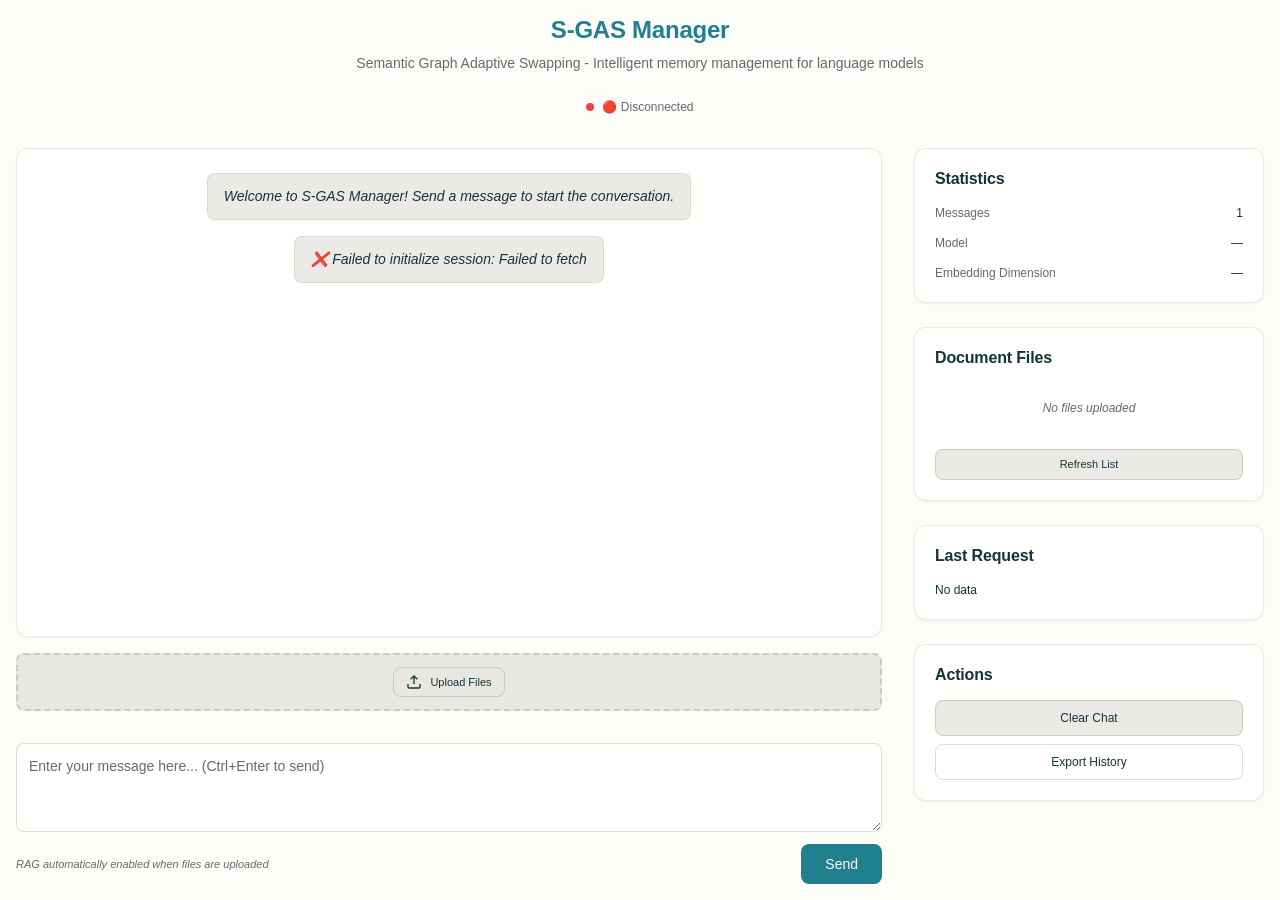
<file: static/index.html>
<!DOCTYPE html>
<html lang="en">
<head>
    <meta charset="UTF-8">
    <meta name="viewport" content="width=device-width, initial-scale=1.0">
    <title>S-GAS Manager Interface</title>
    <link rel="stylesheet" href="/static/css/main.css">
</head>
<body>
    <div class="container">
        <header class="header">
            <h1 class="title">S-GAS Manager</h1>
            <p class="subtitle">
                Semantic Graph Adaptive Swapping - Intelligent memory management for language models
            </p>
            
            <div class="status-indicator">
                <div id="statusDot" class="status-dot"></div>
                <span id="statusText" class="status-text">Connecting to server...</span>
            </div>
        </header>

        <main class="main">
            <div class="chat-container">
                <div id="chatMessages" class="chat-messages">
                    <div class="message system-message">
                        <div class="message-content">
                            Welcome to S-GAS Manager! Send a message to start the conversation.
                        </div>
                    </div>
                </div>
                
                <div class="message-form">
                    <div id="spinner" class="spinner hidden">
                        <div class="spinner-dot"></div>
                        <div class="spinner-dot"></div>
                        <div class="spinner-dot"></div>
                    </div>

                    <!-- File Upload Section -->
                    <div class="file-upload-section">
                        <div class="file-upload-area">
                            <input type="file" id="fileInput" accept=".pdf,.txt,.docx,.doc" multiple hidden>
                            <button type="button" id="uploadButton" class="btn btn--outline btn--sm upload-button">
                                <svg width="16" height="16" viewBox="0 0 24 24" fill="none" stroke="currentColor" stroke-width="2">
                                    <path d="M21 15v4a2 2 0 0 1-2 2H5a2 2 0 0 1-2-2v-4"></path>
                                    <polyline points="17,8 12,3 7,8"></polyline>
                                    <line x1="12" y1="3" x2="12" y2="15"></line>
                                </svg>
                                Upload Files
                            </button>
                            <div id="fileList" class="file-list hidden"></div>
                        </div>
                    </div>
                    
                    <form id="messageForm" class="input-container">
                        <textarea 
                            id="messageInput" 
                            placeholder="Enter your message here... (Ctrl+Enter to send)"
                            rows="3"
                        ></textarea>
                        
                        <div class="form-controls">
                            <div class="rag-info">
                                <span class="rag-status-text">RAG automatically enabled when files are uploaded</span>
                            </div>
                            
                            <button type="submit" id="sendButton" class="send-button">
                                Send
                            </button>
                        </div>
                    </form>
                </div>
            </div>
            
            <aside class="sidebar">
                <div class="sidebar-section">
                    <h3>Statistics</h3>
                    <div class="stats-grid">
                        <div class="stat-item">
                            <span class="stat-label">Messages</span>
                            <span id="messageCount" class="stat-value">0</span>
                        </div>
                        <div class="stat-item">
                            <span class="stat-label">Model</span>
                            <span id="modelName" class="stat-value">—</span>
                        </div>
                        <div class="stat-item">
                            <span class="stat-label">Embedding Dimension</span>
                            <span id="embeddingDim" class="stat-value">—</span>
                        </div>
                    </div>
                </div>

                <div class="sidebar-section">
                    <h3>Document Files</h3>
                    <div id="uploadedFiles" class="uploaded-files">
                        <p class="no-files-text">No files uploaded</p>
                    </div>
                    <button id="refreshFiles" class="btn btn--secondary btn--sm btn--full-width">
                        Refresh List
                    </button>
                </div>
                
                <div class="sidebar-section">
                    <h3>Last Request</h3>
                    <div id="requestInfo" class="request-info">
                        No data
                    </div>
                </div>
                
                <div class="sidebar-section">
                    <h3>Actions</h3>
                    <div class="action-buttons">
                        <button id="clearChat" class="btn btn--secondary btn--full-width">
                            Clear Chat
                        </button>
                        <button id="exportChat" class="btn btn--outline btn--full-width">
                            Export History
                        </button>
                    </div>
                </div>
            </aside>
        </main>
    </div>
    
    <script src="/static/js/main.js"></script>
</body>
</html>
</file>
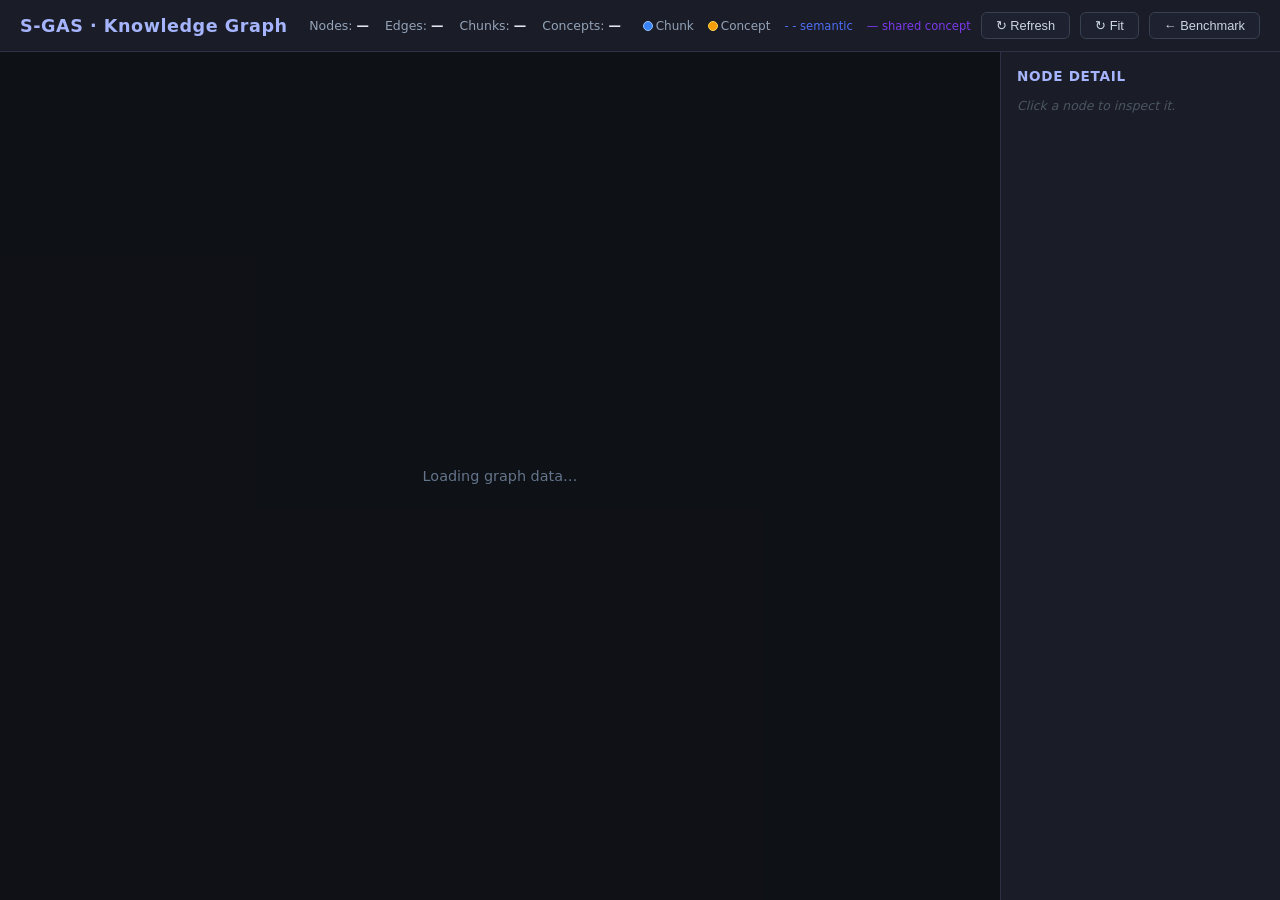
<file: static/graph.html>
<!DOCTYPE html>
<html lang="en">
<head>
    <meta charset="UTF-8">
    <meta name="viewport" content="width=device-width, initial-scale=1.0">
    <title>S-GAS Knowledge Graph</title>
    <link rel="stylesheet" href="/static/css/graph.css">
</head>
<body>

<header>
    <h1>S-GAS · Knowledge Graph</h1>
    <div id="stats-bar">
        <div class="stat-item">Nodes: <span id="stat-nodes">—</span></div>
        <div class="stat-item">Edges: <span id="stat-edges">—</span></div>
        <div class="stat-item">Chunks: <span id="stat-chunks">—</span></div>
        <div class="stat-item">Concepts: <span id="stat-concepts">—</span></div>
    </div>
    <div id="controls">
        <div id="legend">
            <span><span class="legend-dot chunk-dot"></span>Chunk</span>
            <span><span class="legend-dot concept-dot"></span>Concept</span>
            <span class="legend-link semantic-label">- -&nbsp;semantic</span>
            <span class="legend-link common-label">&#8212;&nbsp;shared concept</span>
        </div>
        <button onclick="loadGraph()">&#8635; Refresh</button>
        <button onclick="resetZoom()">&#8635; Fit</button>
        <a href="/benchmark"><button>&#8592; Benchmark</button></a>
    </div>
</header>

<div id="main">
    <div id="canvas-wrap">
        <div id="loading">Loading graph data&#8230;</div>
        <div id="error-msg"></div>
        <svg id="graph-svg">
            <defs>
                <marker id="arrow" markerWidth="6" markerHeight="6" refX="5" refY="3" orient="auto">
                    <path d="M0,0 L0,6 L6,3 z" class="arrow-head"/>
                </marker>
            </defs>
            <g id="root"></g>
        </svg>
    </div>
    <div id="info-panel">
        <h3>Node detail</h3>
        <div id="node-detail"><span class="empty-hint">Click a node to inspect it.</span></div>
    </div>
</div>

<script src="https://d3js.org/d3.v7.min.js"></script>
<script src="/static/js/graph.js"></script>
</body>
</html>
</file>
<file: static/css/main.css>
/* CSS for index.html */

:root {
  /* Primitive Color Tokens */
  --color-white: rgba(255, 255, 255, 1);
  --color-black: rgba(0, 0, 0, 1);
  --color-cream-50: rgba(252, 252, 249, 1);
  --color-cream-100: rgba(255, 255, 253, 1);
  --color-gray-200: rgba(245, 245, 245, 1);
  --color-gray-300: rgba(167, 169, 169, 1);
  --color-gray-400: rgba(119, 124, 124, 1);
  --color-slate-500: rgba(98, 108, 113, 1);
  --color-brown-600: rgba(94, 82, 64, 1);
  --color-charcoal-700: rgba(31, 33, 33, 1);
  --color-charcoal-800: rgba(38, 40, 40, 1);
  --color-slate-900: rgba(19, 52, 59, 1);
  --color-teal-300: rgba(50, 184, 198, 1);
  --color-teal-400: rgba(45, 166, 178, 1);
  --color-teal-500: rgba(33, 128, 141, 1);
  --color-teal-600: rgba(29, 116, 128, 1);
  --color-teal-700: rgba(26, 104, 115, 1);
  --color-teal-800: rgba(41, 150, 161, 1);
  --color-red-400: rgba(255, 84, 89, 1);
  --color-red-500: rgba(192, 21, 47, 1);
  --color-orange-400: rgba(230, 129, 97, 1);
  --color-orange-500: rgba(168, 75, 47, 1);

  /* RGB versions for opacity control */
  --color-brown-600-rgb: 94, 82, 64;
  --color-teal-500-rgb: 33, 128, 141;
  --color-slate-900-rgb: 19, 52, 59;
  --color-slate-500-rgb: 98, 108, 113;
  --color-red-500-rgb: 192, 21, 47;
  --color-red-400-rgb: 255, 84, 89;
  --color-orange-500-rgb: 168, 75, 47;
  --color-orange-400-rgb: 230, 129, 97;

  /* Background color tokens (Light Mode) */
  --color-bg-1: rgba(59, 130, 246, 0.08); /* Light blue */
  --color-bg-2: rgba(245, 158, 11, 0.08); /* Light yellow */
  --color-bg-3: rgba(34, 197, 94, 0.08); /* Light green */
  --color-bg-4: rgba(239, 68, 68, 0.08); /* Light red */
  --color-bg-5: rgba(147, 51, 234, 0.08); /* Light purple */
  --color-bg-6: rgba(249, 115, 22, 0.08); /* Light orange */
  --color-bg-7: rgba(236, 72, 153, 0.08); /* Light pink */
  --color-bg-8: rgba(6, 182, 212, 0.08); /* Light cyan */

  /* Semantic Color Tokens (Light Mode) */
  --color-background: var(--color-cream-50);
  --color-surface: var(--color-cream-100);
  --color-text: var(--color-slate-900);
  --color-text-secondary: var(--color-slate-500);
  --color-primary: var(--color-teal-500);
  --color-primary-hover: var(--color-teal-600);
  --color-primary-active: var(--color-teal-700);
  --color-secondary: rgba(var(--color-brown-600-rgb), 0.12);
  --color-secondary-hover: rgba(var(--color-brown-600-rgb), 0.2);
  --color-secondary-active: rgba(var(--color-brown-600-rgb), 0.25);
  --color-border: rgba(var(--color-brown-600-rgb), 0.2);
  --color-btn-primary-text: var(--color-cream-50);
  --color-card-border: rgba(var(--color-brown-600-rgb), 0.12);
  --color-card-border-inner: rgba(var(--color-brown-600-rgb), 0.12);
  --color-error: var(--color-red-500);
  --color-success: var(--color-teal-500);
  --color-warning: var(--color-orange-500);
  --color-info: var(--color-slate-500);
  --color-focus-ring: rgba(var(--color-teal-500-rgb), 0.4);
  --color-select-caret: rgba(var(--color-slate-900-rgb), 0.8);

  /* Common style patterns */
  --focus-ring: 0 0 0 3px var(--color-focus-ring);
  --focus-outline: 2px solid var(--color-primary);
  --status-bg-opacity: 0.15;
  --status-border-opacity: 0.25;
  --select-caret-light: url("data:image/svg+xml,%3Csvg xmlns='http://www.w3.org/2000/svg' width='16' height='16' viewBox='0 0 24 24' fill='none' stroke='%23134252' stroke-width='2' stroke-linecap='round' stroke-linejoin='round'%3E%3Cpolyline points='6 9 12 15 18 9'%3E%3C/polyline%3E%3C/svg%3E");
  --select-caret-dark: url("data:image/svg+xml,%3Csvg xmlns='http://www.w3.org/2000/svg' width='16' height='16' viewBox='0 0 24 24' fill='none' stroke='%23f5f5f5' stroke-width='2' stroke-linecap='round' stroke-linejoin='round'%3E%3Cpolyline points='6 9 12 15 18 9'%3E%3C/polyline%3E%3C/svg%3E");

  /* RGB versions for opacity control */
  --color-success-rgb: 33, 128, 141;
  --color-error-rgb: 192, 21, 47;
  --color-warning-rgb: 168, 75, 47;
  --color-info-rgb: 98, 108, 113;

  /* Typography */
  --font-family-base: "FKGroteskNeue", "Geist", "Inter", -apple-system,
    BlinkMacSystemFont, "Segoe UI", Roboto, sans-serif;
  --font-family-mono: "Berkeley Mono", ui-monospace, SFMono-Regular, Menlo,
    Monaco, Consolas, monospace;
  --font-size-xs: 11px;
  --font-size-sm: 12px;
  --font-size-base: 14px;
  --font-size-md: 14px;
  --font-size-lg: 16px;
  --font-size-xl: 18px;
  --font-size-2xl: 20px;
  --font-size-3xl: 24px;
  --font-size-4xl: 30px;
  --font-weight-normal: 400;
  --font-weight-medium: 500;
  --font-weight-semibold: 550;
  --font-weight-bold: 600;
  --line-height-tight: 1.2;
  --line-height-normal: 1.5;
  --letter-spacing-tight: -0.01em;

  /* Spacing */
  --space-0: 0;
  --space-1: 1px;
  --space-2: 2px;
  --space-4: 4px;
  --space-6: 6px;
  --space-8: 8px;
  --space-10: 10px;
  --space-12: 12px;
  --space-16: 16px;
  --space-20: 20px;
  --space-24: 24px;
  --space-32: 32px;

  /* Border Radius */
  --radius-sm: 6px;
  --radius-base: 8px;
  --radius-md: 10px;
  --radius-lg: 12px;
  --radius-full: 9999px;

  /* Shadows */
  --shadow-xs: 0 1px 2px rgba(0, 0, 0, 0.02);
  --shadow-sm: 0 1px 3px rgba(0, 0, 0, 0.04), 0 1px 2px rgba(0, 0, 0, 0.02);
  --shadow-md: 0 4px 6px -1px rgba(0, 0, 0, 0.04),
    0 2px 4px -1px rgba(0, 0, 0, 0.02);
  --shadow-lg: 0 10px 15px -3px rgba(0, 0, 0, 0.04),
    0 4px 6px -2px rgba(0, 0, 0, 0.02);
  --shadow-inset-sm: inset 0 1px 0 rgba(255, 255, 255, 0.15),
    inset 0 -1px 0 rgba(0, 0, 0, 0.03);

  /* Animation */
  --duration-fast: 150ms;
  --duration-normal: 250ms;
  --ease-standard: cubic-bezier(0.16, 1, 0.3, 1);

  /* Layout */
  --container-sm: 640px;
  --container-md: 768px;
  --container-lg: 1024px;
  --container-xl: 1280px;
}

/* Dark mode colors */
@media (prefers-color-scheme: dark) {
  :root {
    /* RGB versions for opacity control (Dark Mode) */
    --color-gray-400-rgb: 119, 124, 124;
    --color-teal-300-rgb: 50, 184, 198;
    --color-gray-300-rgb: 167, 169, 169;
    --color-gray-200-rgb: 245, 245, 245;

    /* Background color tokens (Dark Mode) */
    --color-bg-1: rgba(29, 78, 216, 0.15); /* Dark blue */
    --color-bg-2: rgba(180, 83, 9, 0.15); /* Dark yellow */
    --color-bg-3: rgba(21, 128, 61, 0.15); /* Dark green */
    --color-bg-4: rgba(185, 28, 28, 0.15); /* Dark red */
    --color-bg-5: rgba(107, 33, 168, 0.15); /* Dark purple */
    --color-bg-6: rgba(194, 65, 12, 0.15); /* Dark orange */
    --color-bg-7: rgba(190, 24, 93, 0.15); /* Dark pink */
    --color-bg-8: rgba(8, 145, 178, 0.15); /* Dark cyan */

    /* Semantic Color Tokens (Dark Mode) */
    --color-background: var(--color-charcoal-700);
    --color-surface: var(--color-charcoal-800);
    --color-text: var(--color-gray-200);
    --color-text-secondary: rgba(var(--color-gray-300-rgb), 0.7);
    --color-primary: var(--color-teal-300);
    --color-primary-hover: var(--color-teal-400);
    --color-primary-active: var(--color-teal-800);
    --color-secondary: rgba(var(--color-gray-400-rgb), 0.15);
    --color-secondary-hover: rgba(var(--color-gray-400-rgb), 0.25);
    --color-secondary-active: rgba(var(--color-gray-400-rgb), 0.3);
    --color-border: rgba(var(--color-gray-400-rgb), 0.3);
    --color-error: var(--color-red-400);
    --color-success: var(--color-teal-300);
    --color-warning: var(--color-orange-400);
    --color-info: var(--color-gray-300);
    --color-focus-ring: rgba(var(--color-teal-300-rgb), 0.4);
    --color-btn-primary-text: var(--color-slate-900);
    --color-card-border: rgba(var(--color-gray-400-rgb), 0.2);
    --color-card-border-inner: rgba(var(--color-gray-400-rgb), 0.15);
    --shadow-inset-sm: inset 0 1px 0 rgba(255, 255, 255, 0.1),
      inset 0 -1px 0 rgba(0, 0, 0, 0.15);
    --button-border-secondary: rgba(var(--color-gray-400-rgb), 0.2);
    --color-border-secondary: rgba(var(--color-gray-400-rgb), 0.2);
    --color-select-caret: rgba(var(--color-gray-200-rgb), 0.8);

    /* Common style patterns - updated for dark mode */
    --focus-ring: 0 0 0 3px var(--color-focus-ring);
    --focus-outline: 2px solid var(--color-primary);
    --status-bg-opacity: 0.15;
    --status-border-opacity: 0.25;
    --select-caret-light: url("data:image/svg+xml,%3Csvg xmlns='http://www.w3.org/2000/svg' width='16' height='16' viewBox='0 0 24 24' fill='none' stroke='%23134252' stroke-width='2' stroke-linecap='round' stroke-linejoin='round'%3E%3Cpolyline points='6 9 12 15 18 9'%3E%3C/polyline%3E%3C/svg%3E");
    --select-caret-dark: url("data:image/svg+xml,%3Csvg xmlns='http://www.w3.org/2000/svg' width='16' height='16' viewBox='0 0 24 24' fill='none' stroke='%23f5f5f5' stroke-width='2' stroke-linecap='round' stroke-linejoin='round'%3E%3Cpolyline points='6 9 12 15 18 9'%3E%3C/polyline%3E%3C/svg%3E");

    /* RGB versions for dark mode */
    --color-success-rgb: var(--color-teal-300-rgb);
    --color-error-rgb: var(--color-red-400-rgb);
    --color-warning-rgb: var(--color-orange-400-rgb);
    --color-info-rgb: var(--color-gray-300-rgb);
  }
}

/* Data attribute for manual theme switching */
[data-color-scheme="dark"] {
  /* RGB versions for opacity control (dark mode) */
  --color-gray-400-rgb: 119, 124, 124;
  --color-teal-300-rgb: 50, 184, 198;
  --color-gray-300-rgb: 167, 169, 169;
  --color-gray-200-rgb: 245, 245, 245;

  /* Colorful background palette - Dark Mode */
  --color-bg-1: rgba(29, 78, 216, 0.15); /* Dark blue */
  --color-bg-2: rgba(180, 83, 9, 0.15); /* Dark yellow */
  --color-bg-3: rgba(21, 128, 61, 0.15); /* Dark green */
  --color-bg-4: rgba(185, 28, 28, 0.15); /* Dark red */
  --color-bg-5: rgba(107, 33, 168, 0.15); /* Dark purple */
  --color-bg-6: rgba(194, 65, 12, 0.15); /* Dark orange */
  --color-bg-7: rgba(190, 24, 93, 0.15); /* Dark pink */
  --color-bg-8: rgba(8, 145, 178, 0.15); /* Dark cyan */

  /* Semantic Color Tokens (Dark Mode) */
  --color-background: var(--color-charcoal-700);
  --color-surface: var(--color-charcoal-800);
  --color-text: var(--color-gray-200);
  --color-text-secondary: rgba(var(--color-gray-300-rgb), 0.7);
  --color-primary: var(--color-teal-300);
  --color-primary-hover: var(--color-teal-400);
  --color-primary-active: var(--color-teal-800);
  --color-secondary: rgba(var(--color-gray-400-rgb), 0.15);
  --color-secondary-hover: rgba(var(--color-gray-400-rgb), 0.25);
  --color-secondary-active: rgba(var(--color-gray-400-rgb), 0.3);
  --color-border: rgba(var(--color-gray-400-rgb), 0.3);
  --color-error: var(--color-red-400);
  --color-success: var(--color-teal-300);
  --color-warning: var(--color-orange-400);
  --color-info: var(--color-gray-300);
  --color-focus-ring: rgba(var(--color-teal-300-rgb), 0.4);
  --color-btn-primary-text: var(--color-slate-900);
  --color-card-border: rgba(var(--color-gray-400-rgb), 0.15);
  --color-card-border-inner: rgba(var(--color-gray-400-rgb), 0.15);
  --shadow-inset-sm: inset 0 1px 0 rgba(255, 255, 255, 0.1),
    inset 0 -1px 0 rgba(0, 0, 0, 0.15);
  --color-border-secondary: rgba(var(--color-gray-400-rgb), 0.2);
  --color-select-caret: rgba(var(--color-gray-200-rgb), 0.8);

  /* Common style patterns - updated for dark mode */
  --focus-ring: 0 0 0 3px var(--color-focus-ring);
  --focus-outline: 2px solid var(--color-primary);
  --status-bg-opacity: 0.15;
  --status-border-opacity: 0.25;
  --select-caret-light: url("data:image/svg+xml,%3Csvg xmlns='http://www.w3.org/2000/svg' width='16' height='16' viewBox='0 0 24 24' fill='none' stroke='%23134252' stroke-width='2' stroke-linecap='round' stroke-linejoin='round'%3E%3Cpolyline points='6 9 12 15 18 9'%3E%3C/polyline%3E%3C/svg%3E");
  --select-caret-dark: url("data:image/svg+xml,%3Csvg xmlns='http://www.w3.org/2000/svg' width='16' height='16' viewBox='0 0 24 24' fill='none' stroke='%23f5f5f5' stroke-width='2' stroke-linecap='round' stroke-linejoin='round'%3E%3Cpolyline points='6 9 12 15 18 9'%3E%3C/polyline%3E%3C/svg%3E");

  /* RGB versions for dark mode */
  --color-success-rgb: var(--color-teal-300-rgb);
  --color-error-rgb: var(--color-red-400-rgb);
  --color-warning-rgb: var(--color-orange-400-rgb);
  --color-info-rgb: var(--color-gray-300-rgb);
}

[data-color-scheme="light"] {
  /* RGB versions for opacity control (light mode) */
  --color-brown-600-rgb: 94, 82, 64;
  --color-teal-500-rgb: 33, 128, 141;
  --color-slate-900-rgb: 19, 52, 59;

  /* Semantic Color Tokens (Light Mode) */
  --color-background: var(--color-cream-50);
  --color-surface: var(--color-cream-100);
  --color-text: var(--color-slate-900);
  --color-text-secondary: var(--color-slate-500);
  --color-primary: var(--color-teal-500);
  --color-primary-hover: var(--color-teal-600);
  --color-primary-active: var(--color-teal-700);
  --color-secondary: rgba(var(--color-brown-600-rgb), 0.12);
  --color-secondary-hover: rgba(var(--color-brown-600-rgb), 0.2);
  --color-secondary-active: rgba(var(--color-brown-600-rgb), 0.25);
  --color-border: rgba(var(--color-brown-600-rgb), 0.2);
  --color-btn-primary-text: var(--color-cream-50);
  --color-card-border: rgba(var(--color-brown-600-rgb), 0.12);
  --color-card-border-inner: rgba(var(--color-brown-600-rgb), 0.12);
  --color-error: var(--color-red-500);
  --color-success: var(--color-teal-500);
  --color-warning: var(--color-orange-500);
  --color-info: var(--color-slate-500);
  --color-focus-ring: rgba(var(--color-teal-500-rgb), 0.4);

  /* RGB versions for light mode */
  --color-success-rgb: var(--color-teal-500-rgb);
  --color-error-rgb: var(--color-red-500-rgb);
  --color-warning-rgb: var(--color-orange-500-rgb);
  --color-info-rgb: var(--color-slate-500-rgb);
}

/* Base styles */
html {
  font-size: var(--font-size-base);
  font-family: var(--font-family-base);
  line-height: var(--line-height-normal);
  color: var(--color-text);
  background-color: var(--color-background);
  -webkit-font-smoothing: antialiased;
  box-sizing: border-box;
}

body {
  margin: 0;
  padding: 0;
}

*,
*::before,
*::after {
  box-sizing: inherit;
}

/* Typography */
h1,
h2,
h3,
h4,
h5,
h6 {
  margin: 0;
  font-weight: var(--font-weight-semibold);
  line-height: var(--line-height-tight);
  color: var(--color-text);
  letter-spacing: var(--letter-spacing-tight);
}

h1 {
  font-size: var(--font-size-4xl);
}
h2 {
  font-size: var(--font-size-3xl);
}
h3 {
  font-size: var(--font-size-2xl);
}
h4 {
  font-size: var(--font-size-xl);
}
h5 {
  font-size: var(--font-size-lg);
}
h6 {
  font-size: var(--font-size-md);
}

p {
  margin: 0 0 var(--space-16) 0;
}

a {
  color: var(--color-primary);
  text-decoration: none;
  transition: color var(--duration-fast) var(--ease-standard);
}

a:hover {
  color: var(--color-primary-hover);
}

code,
pre {
  font-family: var(--font-family-mono);
  font-size: calc(var(--font-size-base) * 0.95);
  background-color: var(--color-secondary);
  border-radius: var(--radius-sm);
}

code {
  padding: var(--space-1) var(--space-4);
}

pre {
  padding: var(--space-16);
  margin: var(--space-16) 0;
  overflow: auto;
  border: 1px solid var(--color-border);
}

pre code {
  background: none;
  padding: 0;
}

/* Buttons */
.btn {
  display: inline-flex;
  align-items: center;
  justify-content: center;
  padding: var(--space-8) var(--space-16);
  border-radius: var(--radius-base);
  font-size: var(--font-size-base);
  font-weight: 500;
  line-height: 1.5;
  cursor: pointer;
  transition: all var(--duration-normal) var(--ease-standard);
  border: none;
  text-decoration: none;
  position: relative;
}

.btn:focus-visible {
  outline: none;
  box-shadow: var(--focus-ring);
}

.btn--primary {
  background: var(--color-primary);
  color: var(--color-btn-primary-text);
}

.btn--primary:hover {
  background: var(--color-primary-hover);
}

.btn--primary:active {
  background: var(--color-primary-active);
}

.btn--secondary {
  background: var(--color-secondary);
  color: var(--color-text);
}

.btn--secondary:hover {
  background: var(--color-secondary-hover);
}

.btn--secondary:active {
  background: var(--color-secondary-active);
}

.btn--outline {
  background: transparent;
  border: 1px solid var(--color-border);
  color: var(--color-text);
}

.btn--outline:hover {
  background: var(--color-secondary);
}

.btn--sm {
  padding: var(--space-4) var(--space-12);
  font-size: var(--font-size-sm);
  border-radius: var(--radius-sm);
}

.btn--lg {
  padding: var(--space-10) var(--space-20);
  font-size: var(--font-size-lg);
  border-radius: var(--radius-md);
}

.btn--full-width {
  width: 100%;
}

.btn:disabled {
  opacity: 0.5;
  cursor: not-allowed;
}

/* Form elements */
.form-control {
  display: block;
  width: 100%;
  padding: var(--space-8) var(--space-12);
  font-size: var(--font-size-md);
  line-height: 1.5;
  color: var(--color-text);
  background-color: var(--color-surface);
  border: 1px solid var(--color-border);
  border-radius: var(--radius-base);
  transition: border-color var(--duration-fast) var(--ease-standard),
    box-shadow var(--duration-fast) var(--ease-standard);
}

textarea.form-control {
  font-family: var(--font-family-base);
  font-size: var(--font-size-base);
}

select.form-control {
  padding: var(--space-8) var(--space-12);
  -webkit-appearance: none;
  -moz-appearance: none;
  appearance: none;
  background-image: var(--select-caret-light);
  background-repeat: no-repeat;
  background-position: right var(--space-12) center;
  background-size: 16px;
  padding-right: var(--space-32);
}

/* Add a dark mode specific caret */
@media (prefers-color-scheme: dark) {
  select.form-control {
    background-image: var(--select-caret-dark);
  }
}

/* Also handle data-color-scheme */
[data-color-scheme="dark"] select.form-control {
  background-image: var(--select-caret-dark);
}

[data-color-scheme="light"] select.form-control {
  background-image: var(--select-caret-light);
}

.form-control:focus {
  border-color: var(--color-primary);
  outline: var(--focus-outline);
}

.form-label {
  display: block;
  margin-bottom: var(--space-8);
  font-weight: var(--font-weight-medium);
  font-size: var(--font-size-sm);
}

.form-group {
  margin-bottom: var(--space-16);
}

/* Card component */
.card {
  background-color: var(--color-surface);
  border-radius: var(--radius-lg);
  border: 1px solid var(--color-card-border);
  box-shadow: var(--shadow-sm);
  overflow: hidden;
  transition: box-shadow var(--duration-normal) var(--ease-standard);
}

.card:hover {
  box-shadow: var(--shadow-md);
}

.card__body {
  padding: var(--space-16);
}

.card__header,
.card__footer {
  padding: var(--space-16);
  border-bottom: 1px solid var(--color-card-border-inner);
}

/* Status indicators - simplified with CSS variables */
.status {
  display: inline-flex;
  align-items: center;
  padding: var(--space-6) var(--space-12);
  border-radius: var(--radius-full);
  font-weight: var(--font-weight-medium);
  font-size: var(--font-size-sm);
}

.status--success {
  background-color: rgba(
    var(--color-success-rgb, 33, 128, 141),
    var(--status-bg-opacity)
  );
  color: var(--color-success);
  border: 1px solid
    rgba(var(--color-success-rgb, 33, 128, 141), var(--status-border-opacity));
}

.status--error {
  background-color: rgba(
    var(--color-error-rgb, 192, 21, 47),
    var(--status-bg-opacity)
  );
  color: var(--color-error);
  border: 1px solid
    rgba(var(--color-error-rgb, 192, 21, 47), var(--status-border-opacity));
}

.status--warning {
  background-color: rgba(
    var(--color-warning-rgb, 168, 75, 47),
    var(--status-bg-opacity)
  );
  color: var(--color-warning);
  border: 1px solid
    rgba(var(--color-warning-rgb, 168, 75, 47), var(--status-border-opacity));
}

.status--info {
  background-color: rgba(
    var(--color-info-rgb, 98, 108, 113),
    var(--status-bg-opacity)
  );
  color: var(--color-info);
  border: 1px solid
    rgba(var(--color-info-rgb, 98, 108, 113), var(--status-border-opacity));
}

/* Container layout */
.container {
  width: 100%;
  margin-right: auto;
  margin-left: auto;
  padding-right: var(--space-16);
  padding-left: var(--space-16);
}

@media (min-width: 640px) {
  .container {
    max-width: var(--container-sm);
  }
}
@media (min-width: 768px) {
  .container {
    max-width: var(--container-md);
  }
}
@media (min-width: 1024px) {
  .container {
    max-width: var(--container-lg);
  }
}
@media (min-width: 1280px) {
  .container {
    max-width: var(--container-xl);
  }
}

/* Utility classes */
.flex {
  display: flex;
}
.flex-col {
  flex-direction: column;
}
.items-center {
  align-items: center;
}
.justify-center {
  justify-content: center;
}
.justify-between {
  justify-content: space-between;
}
.gap-4 {
  gap: var(--space-4);
}
.gap-8 {
  gap: var(--space-8);
}
.gap-16 {
  gap: var(--space-16);
}

.m-0 {
  margin: 0;
}
.mt-8 {
  margin-top: var(--space-8);
}
.mb-8 {
  margin-bottom: var(--space-8);
}
.mx-8 {
  margin-left: var(--space-8);
  margin-right: var(--space-8);
}
.my-8 {
  margin-top: var(--space-8);
  margin-bottom: var(--space-8);
}

.p-0 {
  padding: 0;
}
.py-8 {
  padding-top: var(--space-8);
  padding-bottom: var(--space-8);
}
.px-8 {
  padding-left: var(--space-8);
  padding-right: var(--space-8);
}
.py-16 {
  padding-top: var(--space-16);
  padding-bottom: var(--space-16);
}
.px-16 {
  padding-left: var(--space-16);
  padding-right: var(--space-16);
}

.block {
  display: block;
}
.hidden {
  display: none;
}

/* Accessibility */
.sr-only {
  position: absolute;
  width: 1px;
  height: 1px;
  padding: 0;
  margin: -1px;
  overflow: hidden;
  clip: rect(0, 0, 0, 0);
  white-space: nowrap;
  border-width: 0;
}

:focus-visible {
  outline: var(--focus-outline);
  outline-offset: 2px;
}

/* Dark mode specifics */
[data-color-scheme="dark"] .btn--outline {
  border: 1px solid var(--color-border-secondary);
}

@font-face {
  font-family: 'FKGroteskNeue';
  src: url('https://r2cdn.perplexity.ai/fonts/FKGroteskNeue.woff2')
    format('woff2');
}

/* END PERPLEXITY DESIGN SYSTEM */
:root {
  /* Using design system color tokens directly */
  --color-white: rgba(255, 255, 255, 1);
  --color-black: rgba(0, 0, 0, 1);
  --color-cream-50: rgba(252, 252, 249, 1);
  --color-cream-100: rgba(255, 255, 253, 1);
  --color-gray-200: rgba(245, 245, 245, 1);
  --color-gray-300: rgba(167, 169, 169, 1);
  --color-gray-400: rgba(119, 124, 124, 1);
  --color-slate-500: rgba(98, 108, 113, 1);
  --color-brown-600: rgba(94, 82, 64, 1);
  --color-charcoal-700: rgba(31, 33, 33, 1);
  --color-charcoal-800: rgba(38, 40, 40, 1);
  --color-slate-900: rgba(19, 52, 59, 1);
  --color-teal-300: rgba(50, 184, 198, 1);
  --color-teal-400: rgba(45, 166, 178, 1);
  --color-teal-500: rgba(33, 128, 141, 1);
  --color-teal-600: rgba(29, 116, 128, 1);
  --color-teal-700: rgba(26, 104, 115, 1);
  --color-teal-800: rgba(41, 150, 161, 1);
  --color-red-400: rgba(255, 84, 89, 1);
  --color-red-500: rgba(192, 21, 47, 1);
  --color-orange-400: rgba(230, 129, 97, 1);
  --color-orange-500: rgba(168, 75, 47, 1);

  /* RGB versions for opacity control */
  --color-brown-600-rgb: 94, 82, 64;
  --color-teal-500-rgb: 33, 128, 141;
  --color-slate-900-rgb: 19, 52, 59;
  --color-slate-500-rgb: 98, 108, 113;
  --color-red-500-rgb: 192, 21, 47;
  --color-red-400-rgb: 255, 84, 89;
  --color-orange-500-rgb: 168, 75, 47;
  --color-orange-400-rgb: 230, 129, 97;
  --color-gray-400-rgb: 119, 124, 124;
  --color-teal-300-rgb: 50, 184, 198;
  --color-gray-300-rgb: 167, 169, 169;
  --color-gray-200-rgb: 245, 245, 245;

  /* Semantic Colors - Light Mode */
  --color-background: var(--color-cream-50);
  --color-surface: var(--color-cream-100);
  --color-text: var(--color-slate-900);
  --color-text-secondary: var(--color-slate-500);
  --color-primary: var(--color-teal-500);
  --color-primary-hover: var(--color-teal-600);
  --color-primary-active: var(--color-teal-700);
  --color-secondary: rgba(var(--color-brown-600-rgb), 0.12);
  --color-secondary-hover: rgba(var(--color-brown-600-rgb), 0.2);
  --color-secondary-active: rgba(var(--color-brown-600-rgb), 0.25);
  --color-border: rgba(var(--color-brown-600-rgb), 0.2);
  --color-btn-primary-text: var(--color-cream-50);
  --color-card-border: rgba(var(--color-brown-600-rgb), 0.12);
  --color-card-border-inner: rgba(var(--color-brown-600-rgb), 0.12);
  --color-error: var(--color-red-500);
  --color-success: var(--color-teal-500);
  --color-warning: var(--color-orange-500);
  --color-info: var(--color-slate-500);
  --color-focus-ring: rgba(var(--color-teal-500-rgb), 0.4);
  
  /* Spacing - Design System Values */
  --space-0: 0;
  --space-1: 1px;
  --space-2: 2px;
  --space-4: 4px;
  --space-6: 6px;
  --space-8: 8px;
  --space-10: 10px;
  --space-12: 12px;
  --space-16: 16px;
  --space-20: 20px;
  --space-24: 24px;
  --space-32: 32px;
  --space-48: 48px;
  --space-64: 64px;
  
  /* Border Radius - Design System Values */
  --radius-sm: 6px;
  --radius-base: 8px;
  --radius-md: 10px;
  --radius-lg: 12px;
  --radius-full: 9999px;
  
  /* Typography - Design System Values */
  --font-family-base: "FKGroteskNeue", "Geist", "Inter", -apple-system, BlinkMacSystemFont, "Segoe UI", Roboto, sans-serif;
  --font-size-xs: 11px;
  --font-size-sm: 12px;
  --font-size-base: 14px;
  --font-size-md: 14px;
  --font-size-lg: 16px;
  --font-size-xl: 18px;
  --font-size-2xl: 20px;
  --font-size-3xl: 24px;
  --font-size-4xl: 30px;
  
  --font-weight-normal: 400;
  --font-weight-medium: 500;
  --font-weight-semibold: 550;
  --font-weight-bold: 600;
  
  --line-height-tight: 1.2;
  --line-height-normal: 1.5;
  --line-height-relaxed: 1.625;

  /* Design System Shadows */
  --shadow-xs: 0 1px 2px rgba(0, 0, 0, 0.02);
  --shadow-sm: 0 1px 3px rgba(0, 0, 0, 0.04), 0 1px 2px rgba(0, 0, 0, 0.02);
  --shadow-md: 0 4px 6px -1px rgba(0, 0, 0, 0.04), 0 2px 4px -1px rgba(0, 0, 0, 0.02);
  --shadow-lg: 0 10px 15px -3px rgba(0, 0, 0, 0.04), 0 4px 6px -2px rgba(0, 0, 0, 0.02);

  /* Animation */
  --duration-fast: 150ms;
  --duration-normal: 250ms;
  --ease-standard: cubic-bezier(0.16, 1, 0.3, 1);

  /* Focus ring */
  --focus-ring: 0 0 0 3px var(--color-focus-ring);
  --focus-outline: 2px solid var(--color-primary);
}

/* Dark mode colors */
@media (prefers-color-scheme: dark) {
  :root {
    /* Semantic Color Tokens (Dark Mode) */
    --color-background: var(--color-charcoal-700);
    --color-surface: var(--color-charcoal-800);
    --color-text: var(--color-gray-200);
    --color-text-secondary: rgba(var(--color-gray-300-rgb), 0.7);
    --color-primary: var(--color-teal-300);
    --color-primary-hover: var(--color-teal-400);
    --color-primary-active: var(--color-teal-800);
    --color-secondary: rgba(var(--color-gray-400-rgb), 0.15);
    --color-secondary-hover: rgba(var(--color-gray-400-rgb), 0.25);
    --color-secondary-active: rgba(var(--color-gray-400-rgb), 0.3);
    --color-border: rgba(var(--color-gray-400-rgb), 0.3);
    --color-error: var(--color-red-400);
    --color-success: var(--color-teal-300);
    --color-warning: var(--color-orange-400);
    --color-info: var(--color-gray-300);
    --color-focus-ring: rgba(var(--color-teal-300-rgb), 0.4);
    --color-btn-primary-text: var(--color-slate-900);
    --color-card-border: rgba(var(--color-gray-400-rgb), 0.2);
    --color-card-border-inner: rgba(var(--color-gray-400-rgb), 0.15);
  }
}

/* Data attribute for manual theme switching */
[data-color-scheme="dark"] {
  /* Semantic Color Tokens (Dark Mode) */
  --color-background: var(--color-charcoal-700);
  --color-surface: var(--color-charcoal-800);
  --color-text: var(--color-gray-200);
  --color-text-secondary: rgba(var(--color-gray-300-rgb), 0.7);
  --color-primary: var(--color-teal-300);
  --color-primary-hover: var(--color-teal-400);
  --color-primary-active: var(--color-teal-800);
  --color-secondary: rgba(var(--color-gray-400-rgb), 0.15);
  --color-secondary-hover: rgba(var(--color-gray-400-rgb), 0.25);
  --color-secondary-active: rgba(var(--color-gray-400-rgb), 0.3);
  --color-border: rgba(var(--color-gray-400-rgb), 0.3);
  --color-error: var(--color-red-400);
  --color-success: var(--color-teal-300);
  --color-warning: var(--color-orange-400);
  --color-info: var(--color-gray-300);
  --color-focus-ring: rgba(var(--color-teal-300-rgb), 0.4);
  --color-btn-primary-text: var(--color-slate-900);
  --color-card-border: rgba(var(--color-gray-400-rgb), 0.2);
  --color-card-border-inner: rgba(var(--color-gray-400-rgb), 0.15);
}

[data-color-scheme="light"] {
  /* Semantic Color Tokens (Light Mode) */
  --color-background: var(--color-cream-50);
  --color-surface: var(--color-cream-100);
  --color-text: var(--color-slate-900);
  --color-text-secondary: var(--color-slate-500);
  --color-primary: var(--color-teal-500);
  --color-primary-hover: var(--color-teal-600);
  --color-primary-active: var(--color-teal-700);
  --color-secondary: rgba(var(--color-brown-600-rgb), 0.12);
  --color-secondary-hover: rgba(var(--color-brown-600-rgb), 0.2);
  --color-secondary-active: rgba(var(--color-brown-600-rgb), 0.25);
  --color-border: rgba(var(--color-brown-600-rgb), 0.2);
  --color-btn-primary-text: var(--color-cream-50);
  --color-card-border: rgba(var(--color-brown-600-rgb), 0.12);
  --color-card-border-inner: rgba(var(--color-brown-600-rgb), 0.12);
  --color-error: var(--color-red-500);
  --color-success: var(--color-teal-500);
  --color-warning: var(--color-orange-500);
  --color-info: var(--color-slate-500);
  --color-focus-ring: rgba(var(--color-teal-500-rgb), 0.4);
}

/* Reset */
* {
  margin: 0;
  padding: 0;
  box-sizing: border-box;
}

body {
  font-family: var(--font-family-base);
  background: var(--color-background);
  color: var(--color-text);
  line-height: var(--line-height-normal);
  font-size: var(--font-size-base);
  -webkit-font-smoothing: antialiased;
}

/* Layout */
.container {
  max-width: 1400px;
  margin: 0 auto;
  padding: var(--space-16);
  min-height: 100vh;
  display: flex;
  flex-direction: column;
}

.header {
  text-align: center;
  margin-bottom: var(--space-32);
}

.title {
  font-size: var(--font-size-3xl);
  font-weight: var(--font-weight-bold);
  color: var(--color-primary);
  margin-bottom: var(--space-8);
  letter-spacing: -0.01em;
}

.subtitle {
  font-size: var(--font-size-base);
  color: var(--color-text-secondary);
  margin-bottom: var(--space-24);
}

.status-indicator {
  display: flex;
  align-items: center;
  justify-content: center;
  gap: var(--space-8);
}

.status-dot {
  width: 8px;
  height: 8px;
  border-radius: var(--radius-full);
  background: var(--color-gray-400);
}

.status-dot.online {
  background: var(--color-success);
}

.status-dot.error {
  background: var(--color-error);
}

.status-text {
  font-size: var(--font-size-sm);
  color: var(--color-text-secondary);
}

.main {
  display: grid;
  grid-template-columns: 1fr 350px;
  gap: var(--space-32);
  flex: 1;
}

/* Chat Area */
.chat-container {
  display: flex;
  flex-direction: column;
  min-height: 600px;
}

.chat-messages {
  flex: 1;
  background: var(--color-surface);
  border: 1px solid var(--color-card-border);
  border-radius: var(--radius-lg);
  padding: var(--space-24);
  overflow-y: auto;
  margin-bottom: var(--space-16);
  min-height: 400px;
  box-shadow: var(--shadow-sm);
}

.message {
  margin-bottom: var(--space-16);
  display: flex;
  flex-direction: column;
}

.message.user {
  align-items: flex-end;
}

.message.assistant {
  align-items: flex-start;
}

.message.system-message {
  align-items: center;
}

.message-content {
  max-width: 80%;
  padding: var(--space-12) var(--space-16);
  border-radius: var(--radius-base);
  word-wrap: break-word;
}

.message.user .message-content {
  background: var(--color-primary);
  color: var(--color-btn-primary-text);
}

.message.assistant .message-content {
  background: var(--color-secondary);
  color: var(--color-text);
}

.message.system-message .message-content {
  background: var(--color-warning);
  color: var(--color-btn-primary-text);
  text-align: center;
  font-style: italic;
}

.message-time {
  font-size: var(--font-size-xs);
  color: var(--color-text-secondary);
  margin-top: var(--space-4);
}

/* File Upload Styles */
.file-upload-section {
  margin-bottom: var(--space-16);
  padding: var(--space-12);
  border: 2px dashed var(--color-border);
  border-radius: var(--radius-base);
  background: var(--color-secondary);
  transition: all var(--duration-fast) var(--ease-standard);
}

.file-upload-section.drag-over {
  border-color: var(--color-primary);
  background: rgba(var(--color-teal-500-rgb), 0.1);
}

.file-upload-area {
  display: flex;
  flex-direction: column;
  align-items: center;
  gap: var(--space-12);
}

.upload-button {
  display: inline-flex;
  align-items: center;
  gap: var(--space-8);
  padding: var(--space-8) var(--space-16);
  font-size: var(--font-size-sm);
  font-weight: var(--font-weight-medium);
  border-radius: var(--radius-sm);
  border: 1px solid var(--color-border);
  background: var(--color-surface);
  color: var(--color-text);
  cursor: pointer;
  transition: all var(--duration-fast) var(--ease-standard);
  font-family: var(--font-family-base);
}

.upload-button:hover {
  border-color: var(--color-primary);
  color: var(--color-primary);
  background: var(--color-secondary-hover);
}

.upload-button:focus-visible {
  outline: none;
  box-shadow: var(--focus-ring);
}

.file-list {
  width: 100%;
  max-width: 500px;
  margin-top: var(--space-12);
}

.file-item {
  display: flex;
  justify-content: space-between;
  align-items: center;
  padding: var(--space-8) var(--space-12);
  background: var(--color-surface);
  border: 1px solid var(--color-card-border);
  border-radius: var(--radius-sm);
  margin-bottom: var(--space-8);
  box-shadow: var(--shadow-xs);
}

.file-info {
  display: flex;
  flex-direction: column;
  gap: var(--space-2);
}

.file-name {
  font-weight: var(--font-weight-medium);
  font-size: var(--font-size-sm);
  color: var(--color-text);
}

.file-size {
  font-size: var(--font-size-xs);
  color: var(--color-text-secondary);
}

.file-status {
  display: flex;
  align-items: center;
  gap: var(--space-8);
}

.upload-progress {
  width: 100px;
}

.progress-bar {
  width: 100%;
  height: 4px;
  background: var(--color-secondary);
  border-radius: var(--radius-full);
  overflow: hidden;
}

.progress-fill {
  height: 100%;
  background: var(--color-primary);
  border-radius: var(--radius-full);
  transition: width 0.3s ease;
}

.status--success {
  color: var(--color-success);
  font-weight: var(--font-weight-medium);
}

.status--error {
  color: var(--color-error);
  font-weight: var(--font-weight-medium);
}

/* Message Form */
.message-form {
  display: flex;
  flex-direction: column;
  gap: var(--space-16);
}

.input-container {
  display: flex;
  flex-direction: column;
  gap: var(--space-12);
}

.input-container.drag-over {
  background: rgba(var(--color-teal-500-rgb), 0.05);
  border-radius: var(--radius-base);
}

#messageInput {
  width: 100%;
  min-height: 80px;
  padding: var(--space-12);
  border: 1px solid var(--color-border);
  border-radius: var(--radius-base);
  font-family: var(--font-family-base);
  font-size: var(--font-size-base);
  resize: vertical;
  background: var(--color-surface);
  color: var(--color-text);
  line-height: var(--line-height-normal);
  transition: border-color var(--duration-fast) var(--ease-standard), box-shadow var(--duration-fast) var(--ease-standard);
}

#messageInput:focus {
  outline: none;
  border-color: var(--color-primary);
  box-shadow: var(--focus-ring);
}

#messageInput::placeholder {
  color: var(--color-text-secondary);
}

.form-controls {
  display: flex;
  justify-content: space-between;
  align-items: center;
}

.checkbox-label {
  display: flex;
  align-items: center;
  gap: var(--space-8);
  cursor: pointer;
  font-size: var(--font-size-sm);
  color: var(--color-text);
}

.send-button {
  padding: var(--space-12) var(--space-24);
  background: var(--color-primary);
  color: var(--color-btn-primary-text);
  border: none;
  border-radius: var(--radius-base);
  font-size: var(--font-size-base);
  font-weight: var(--font-weight-medium);
  font-family: var(--font-family-base);
  cursor: pointer;
  transition: background var(--duration-fast) var(--ease-standard);
}

.send-button:hover {
  background: var(--color-primary-hover);
}

.send-button:active {
  background: var(--color-primary-active);
}

.send-button:focus-visible {
  outline: none;
  box-shadow: var(--focus-ring);
}

.send-button:disabled {
  background: var(--color-gray-400);
  cursor: not-allowed;
  opacity: 0.5;
}

/* Sidebar */
.sidebar {
  display: flex;
  flex-direction: column;
  gap: var(--space-24);
}

.sidebar-section {
  background: var(--color-surface);
  border: 1px solid var(--color-card-border);
  border-radius: var(--radius-lg);
  padding: var(--space-20);
  box-shadow: var(--shadow-sm);
}

.sidebar-section h3 {
  font-size: var(--font-size-lg);
  font-weight: var(--font-weight-semibold);
  color: var(--color-text);
  margin-bottom: var(--space-16);
  letter-spacing: -0.01em;
}

.stats-grid {
  display: flex;
  flex-direction: column;
  gap: var(--space-12);
}

.stat-item {
  display: flex;
  justify-content: space-between;
  align-items: center;
}

.stat-label {
  font-size: var(--font-size-sm);
  color: var(--color-text-secondary);
}

.stat-value {
  font-size: var(--font-size-sm);
  font-weight: var(--font-weight-medium);
  color: var(--color-text);
}

.uploaded-files {
  max-height: 300px;
  overflow-y: auto;
}

.no-files-text {
  color: var(--color-text-secondary);
  font-size: var(--font-size-sm);
  text-align: center;
  padding: var(--space-16);
  font-style: italic;
}

.uploaded-file-item {
  padding: var(--space-12);
  border: 1px solid var(--color-card-border);
  border-radius: var(--radius-sm);
  margin-bottom: var(--space-8);
  background: var(--color-surface);
  transition: all var(--duration-fast) var(--ease-standard);
  box-shadow: var(--shadow-xs);
}

.uploaded-file-item:hover {
  background: var(--color-secondary);
  box-shadow: var(--shadow-sm);
}

.uploaded-file-item.session-file {
  border-color: var(--color-primary);
  background: rgba(var(--color-teal-500-rgb), 0.05);
}

.file-header {
  display: flex;
  align-items: center;
  justify-content: space-between;
  margin-bottom: var(--space-8);
}

.session-badge {
  font-size: var(--font-size-xs);
  background: var(--color-primary);
  color: var(--color-btn-primary-text);
  padding: var(--space-2) var(--space-6);
  border-radius: var(--radius-sm);
  font-weight: var(--font-weight-medium);
}

.file-details {
  display: flex;
  justify-content: space-between;
  align-items: center;
  gap: var(--space-8);
}

.btn {
  display: inline-flex;
  align-items: center;
  justify-content: center;
  padding: var(--space-8) var(--space-16);
  border: 1px solid var(--color-border);
  border-radius: var(--radius-base);
  background: var(--color-surface);
  color: var(--color-text);
  font-size: var(--font-size-sm);
  font-weight: var(--font-weight-medium);
  font-family: var(--font-family-base);
  cursor: pointer;
  transition: all var(--duration-fast) var(--ease-standard);
  text-decoration: none;
}

.btn:hover {
  background: var(--color-secondary-hover);
}

.btn:focus-visible {
  outline: none;
  box-shadow: var(--focus-ring);
}

.btn--outline {
  background: transparent;
  border-color: var(--color-border);
}

.btn--outline:hover {
  border-color: var(--color-primary);
  color: var(--color-primary);
  background: var(--color-secondary);
}

.btn--secondary {
  background: var(--color-secondary);
}

.btn--secondary:hover {
  background: var(--color-secondary-hover);
}

.btn--sm {
  padding: var(--space-6) var(--space-12);
  font-size: var(--font-size-xs);
}

.btn--full-width {
  width: 100%;
  justify-content: center;
}

.delete-file {
  padding: var(--space-4) var(--space-8);
  font-size: var(--font-size-xs);
  border-radius: var(--radius-sm);
}

.request-info {
  font-size: var(--font-size-sm);
}

.request-detail {
  margin-bottom: var(--space-8);
  line-height: var(--line-height-normal);
}

.request-detail strong {
  color: var(--color-text);
  font-weight: var(--font-weight-medium);
}

.action-buttons {
  display: flex;
  flex-direction: column;
  gap: var(--space-8);
}

/* Typing Indicator */
.typing-content {
  padding: var(--space-12) var(--space-16);
  background: var(--color-secondary);
  border-radius: var(--radius-base);
  border: 1px solid var(--color-card-border);
}

.typing-indicator {
  display: flex;
  align-items: center;
  gap: var(--space-4);
}

.typing-indicator span {
  display: inline-block;
  width: 6px;
  height: 6px;
  border-radius: var(--radius-full);
  background: var(--color-text-secondary);
  animation: typing 1.4s infinite;
}

.typing-indicator span:nth-child(2) {
  animation-delay: 0.2s;
}

.typing-indicator span:nth-child(3) {
  animation-delay: 0.4s;
}

@keyframes typing {
  0%, 60%, 100% {
    opacity: 0.3;
    transform: scale(0.8);
  }
  30% {
    opacity: 1;
    transform: scale(1);
  }
}

/* Spinner */
.spinner {
  display: flex;
  justify-content: center;
  align-items: center;
  padding: var(--space-16);
  gap: var(--space-4);
}

.spinner-dot {
  width: 6px;
  height: 6px;
  border-radius: var(--radius-full);
  background: var(--color-primary);
  animation: spinner-bounce 1.4s ease-in-out infinite;
}

.spinner-dot:nth-child(1) { animation-delay: -0.32s; }
.spinner-dot:nth-child(2) { animation-delay: -0.16s; }
.spinner-dot:nth-child(3) { animation-delay: 0s; }

@keyframes spinner-bounce {
  0%, 80%, 100% {
    transform: scale(0.6);
    opacity: 0.5;
  }
  40% {
    transform: scale(1);
    opacity: 1;
  }
}

/* Utilities */
.hidden {
  display: none !important;
}

/* Responsive */
@media (max-width: 1024px) {
  .main {
    grid-template-columns: 1fr;
    gap: var(--space-24);
  }
  
  .sidebar {
    order: -1;
  }
}

@media (max-width: 768px) {
  .container {
    padding: var(--space-8);
  }
  
  .file-upload-section {
    padding: var(--space-8);
  }
  
  .file-item {
    flex-direction: column;
    align-items: flex-start;
    gap: var(--space-8);
  }
  
  .file-details {
    width: 100%;
  }
  
  .upload-progress {
    width: 150px;
  }
}

@media (max-width: 480px) {
  .container {
    padding: var(--space-8);
  }
  
  .main {
    gap: var(--space-16);
  }
  
  .title {
    font-size: var(--font-size-2xl);
  }
  
  .chat-messages {
    padding: var(--space-16);
    min-height: 300px;
  }
  
  .message-content {
    max-width: 90%;
    padding: var(--space-8) var(--space-12);
  }
  
  .sidebar-section {
    padding: var(--space-16);
  }
  
  .form-controls {
    flex-direction: column;
    gap: var(--space-12);
    align-items: stretch;
  }
  
  .send-button {
    width: 100%;
    padding: var(--space-12);
  }
  
  .file-upload-section {
    padding: var(--space-8);
  }
  
  .upload-button {
    width: 100%;
    justify-content: center;
  }
  
  .file-item {
    padding: var(--space-8);
  }
  
  .file-details {
    flex-direction: column;
    align-items: flex-start;
    gap: var(--space-8);
  }
  
  .upload-progress {
    width: 100%;
  }
  
  .btn--full-width {
    width: 100%;
  }
  
}

/* === Reasoning messages === */
.message.reasoning-message {
  align-items: flex-start;
  margin-bottom: var(--space-12);
}
.message.reasoning-message .message-content {
  max-width: 80%;
  padding: var(--space-12) var(--space-16);
  border-radius: var(--radius-base);
  background: var(--color-secondary);
  color: var(--color-text-secondary);
  font-size: var(--font-size-sm);
  font-style: italic;
  border: 1px solid var(--color-card-border);
  box-shadow: var(--shadow-xs);
}

/* === System messages (neutral grey) === */
.message.system-message .message-content {
  background: var(--color-secondary);
  color: var(--color-text);
  border: 1px solid var(--color-card-border);
  box-shadow: var(--shadow-xs);
}

/* === File upload messages === */
.message.file-upload-message {
  align-items: flex-start;
  margin-bottom: var(--space-12);
}
.message.file-upload-message .message-content {
  max-width: 90%;
  padding: var(--space-12) var(--space-16);
  background: var(--color-secondary);
  border: 1px solid var(--color-card-border);
}
.file-upload-content { display: flex; flex-direction: column; gap: var(--space-8); }
.file-upload-info { display: flex; align-items: center; gap: var(--space-8); }
.file-upload-name { font-weight: var(--font-weight-medium); flex: 1; }
.file-upload-status.success { color: var(--color-success); background: rgba(33,128,141,0.1); }
.file-upload-status.error   { color: var(--color-error);   background: rgba(192,21,47,0.1); }
.delete-uploaded-file {
  display:inline-flex; align-items:center; gap:var(--space-4);
  padding:var(--space-4) var(--space-8); font-size:var(--font-size-xs);
  border-radius:var(--radius-sm); margin-left:auto; cursor:pointer;
}
.delete-uploaded-file:hover {
  background: var(--color-error); color:#fff; border-color: var(--color-error);
}

/* === RAG info === */
.rag-info { display:flex; align-items:center; gap:var(--space-8); }
.rag-status-text {
  font-size:var(--font-size-xs);
  color:var(--color-text-secondary);
  font-style:italic;
}

/* === Dark mode for new blocks === */
@media (prefers-color-scheme: dark) {
  .message.reasoning-message .message-content {
    background: rgba(var(--color-gray-400-rgb),0.1);
    border-color: rgba(var(--color-gray-400-rgb),0.2);
  }
  .message.system-message .message-content {
    background: rgba(var(--color-gray-400-rgb),0.15);
    border-color: rgba(var(--color-gray-400-rgb),0.25);
  }
  .message.file-upload-message .message-content {
    background: rgba(var(--color-gray-400-rgb),0.1);
    border-color: rgba(var(--color-gray-400-rgb),0.2);
  }
}

/* === Responsive tweaks for new blocks === */
@media (max-width:768px) {
  .form-controls { flex-direction:column; gap:var(--space-12); }
  .rag-info { justify-content:center; }
  .send-button { width:100%; }
  .message.file-upload-message .message-content { max-width:95%; }
  .file-upload-info { flex-direction:column; align-items:flex-start; }
  .delete-uploaded-file { width:100%; margin-left:0; justify-content:center; }
}
</file>
<file: static/css/graph.css>
/* CSS for graph.html — Knowledge Graph Visualization */

* {
    box-sizing: border-box;
    margin: 0;
    padding: 0;
}

body {
    font-family: 'Segoe UI', system-ui, sans-serif;
    background: #0f1117;
    color: #e2e8f0;
    height: 100vh;
    display: flex;
    flex-direction: column;
    overflow: hidden;
}

/* ── Header ──────────────────────────────────────────────────────── */

header {
    display: flex;
    align-items: center;
    justify-content: space-between;
    padding: 12px 20px;
    background: #1a1d27;
    border-bottom: 1px solid #2d3148;
    flex-shrink: 0;
    gap: 16px;
    flex-wrap: wrap;
}

header h1 {
    font-size: 1.1rem;
    font-weight: 600;
    letter-spacing: 0.03em;
    color: #a5b4fc;
    white-space: nowrap;
}

#stats-bar {
    display: flex;
    gap: 16px;
    font-size: 0.78rem;
    color: #94a3b8;
    flex-wrap: wrap;
}

.stat-item span {
    color: #e2e8f0;
    font-weight: 600;
}

#controls {
    display: flex;
    align-items: center;
    gap: 10px;
    flex-wrap: wrap;
}

/* ── Legend ──────────────────────────────────────────────────────── */

#legend {
    display: flex;
    gap: 14px;
    align-items: center;
    font-size: 0.75rem;
    color: #94a3b8;
}

.legend-dot {
    width: 10px;
    height: 10px;
    border-radius: 50%;
    display: inline-block;
    margin-right: 3px;
    vertical-align: middle;
}

.chunk-dot   { background: #3b82f6; border: 1.5px solid #93c5fd; }
.concept-dot { background: #f59e0b; border: 1.5px solid #fcd34d; }

.legend-link { font-size: 0.72rem; }
.semantic-label { color: #4f6ef7; }
.common-label   { color: #7c3aed; }

/* ── Buttons ─────────────────────────────────────────────────────── */

button {
    padding: 5px 14px;
    border-radius: 6px;
    border: 1px solid #374151;
    background: #1e2130;
    color: #cbd5e1;
    cursor: pointer;
    font-size: 0.8rem;
    transition: background 0.15s;
}

button:hover { background: #2d3148; }

a button {
    text-decoration: none;
}

/* ── Layout ──────────────────────────────────────────────────────── */

#main {
    display: flex;
    flex: 1;
    overflow: hidden;
}

#canvas-wrap {
    flex: 1;
    position: relative;
    overflow: hidden;
}

/* ── SVG & D3 Elements ───────────────────────────────────────────── */

svg {
    width: 100%;
    height: 100%;
    display: block;
}

.arrow-head { fill: #3b4261; }

.link {
    stroke: #3b4261;
    stroke-opacity: 0.6;
}

.link.semantic { stroke: #4f6ef7; stroke-dasharray: 4 2; }
.link.concept  { stroke: #6b7280; }
.link.common   { stroke: #7c3aed; }

.node circle {
    stroke-width: 1.5;
    cursor: pointer;
}

.node.chunk   circle { fill: #3b82f6; stroke: #93c5fd; }
.node.concept circle { fill: #f59e0b; stroke: #fcd34d; }

.node.chunk.selected   circle { fill: #22d3ee; stroke: #67e8f9; }
.node.concept.selected circle { fill: #fb923c; stroke: #fdba74; }

.node text {
    font-size: 9px;
    fill: #cbd5e1;
    pointer-events: none;
    text-anchor: middle;
}

/* ── Info Panel ──────────────────────────────────────────────────── */

#info-panel {
    width: 280px;
    background: #1a1d27;
    border-left: 1px solid #2d3148;
    padding: 16px;
    overflow-y: auto;
    flex-shrink: 0;
}

#info-panel h3 {
    font-size: 0.85rem;
    color: #a5b4fc;
    margin-bottom: 12px;
    text-transform: uppercase;
    letter-spacing: 0.05em;
}

#node-detail {
    font-size: 0.8rem;
    color: #94a3b8;
    line-height: 1.6;
}

#node-detail .field   { margin-bottom: 6px; }
#node-detail .label   { color: #64748b; font-size: 0.72rem; text-transform: uppercase; }
#node-detail .value   { color: #e2e8f0; word-break: break-word; }

.empty-hint {
    color: #4b5563;
    font-size: 0.78rem;
    font-style: italic;
}

/* ── Loading / Error overlays ────────────────────────────────────── */

#loading {
    position: absolute;
    inset: 0;
    display: flex;
    align-items: center;
    justify-content: center;
    background: rgba(15, 17, 23, 0.85);
    font-size: 0.9rem;
    color: #64748b;
    z-index: 10;
}

#error-msg {
    display: none;
    position: absolute;
    top: 12px;
    left: 50%;
    transform: translateX(-50%);
    color: #f87171;
    font-size: 0.82rem;
    padding: 8px 16px;
    background: #1f1414;
    border: 1px solid #7f1d1d;
    border-radius: 6px;
    z-index: 20;
    white-space: nowrap;
}
</file>
